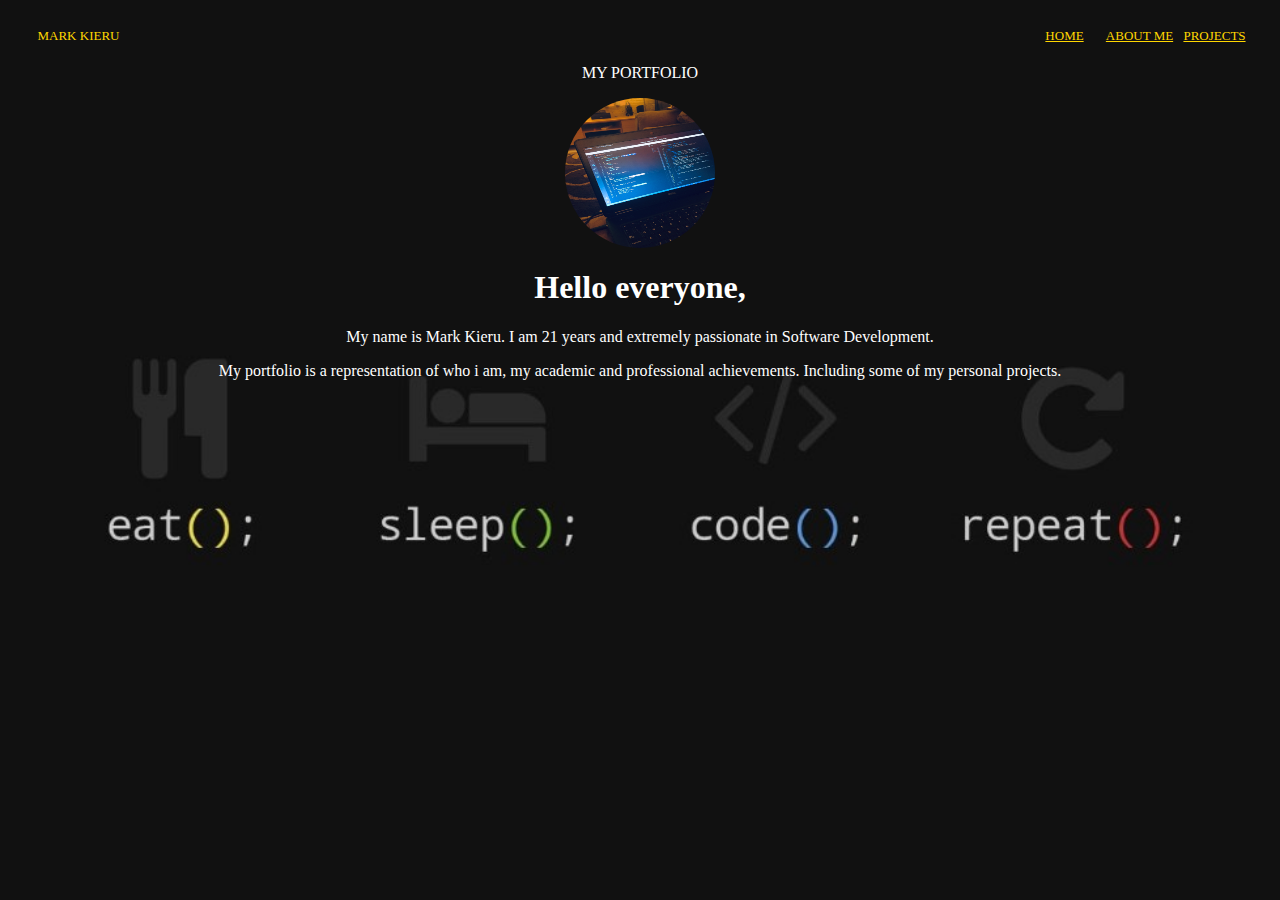
<file: index.html>
<!DOCTYPE html>
<html lang="en">
    <head>
        <meta charset="UTF-8">
        <meta http-equiv="X-UA-Compatible" content="IE=edge">
        <meta name="viewport" content="width=device-width, initial-scale=1.0">
        <title>My portfolio</title>
        <link rel="stylesheet" href="style.css">
    </head>
    <body>
        <header>
            <span class="f_left">MARK KIERU</span>
            <span class="f_right"><a style="color: gold;" href="./projects.html">PROJECTS</a></span>
            <span class="f_right"><a style="color: gold;" href="./about-me.html">ABOUT ME</a></span>
            <span class="f_right"><a style="color: gold;" href="./index.html">HOME</a></span>
        </header>
        <p class>MY PORTFOLIO</p>

        <p><img src="/IMG_0936.jpg" alt="Profile picture "></p>

        <h1>Hello everyone,</h1>

        <p>My name is Mark Kieru. I am 21 years and extremely passionate in Software Development.</p>
        <p>
            My portfolio is a representation of who i am, my academic and professional achievements. Including some of my personal projects.

        </p>

       
    </body>
</html>
</file>
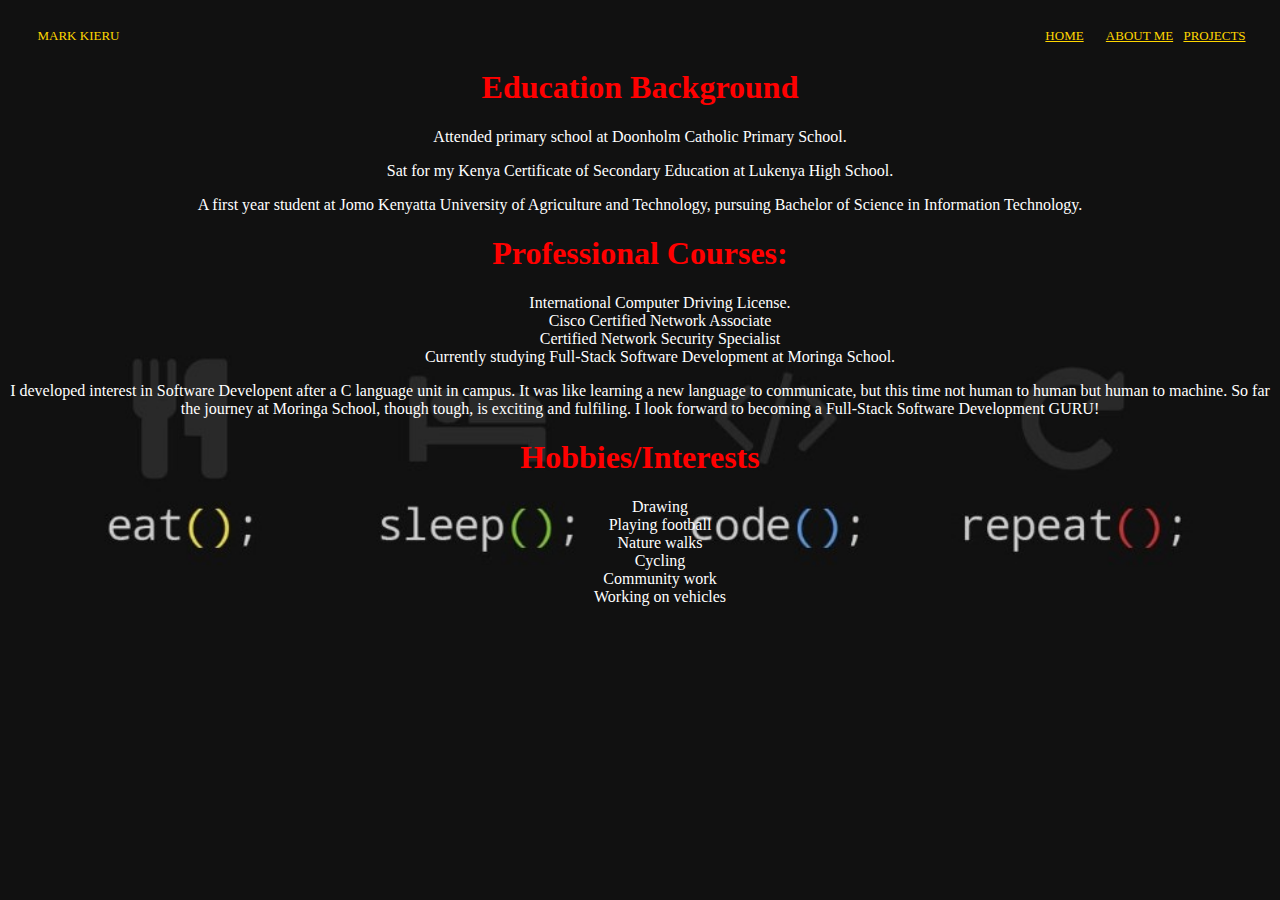
<file: about-me.html>
<!DOCTYPE html>
<html lang="en">
<head>
    <meta charset="UTF-8">
    <meta http-equiv="X-UA-Compatible" content="IE=edge">
    <meta name="viewport" content="width=device-width, initial-scale=1.0">
    <title>Document</title>
    <link rel="stylesheet" href="about.css">
</head>
<body>
    <header>
        <span class="f_left">MARK KIERU</span>
        <span class="f_right"><a style="color: gold;" href="./projects.html">PROJECTS</a></span>
        <span class="f_right"><a style="color: gold;" href="./about-me.html">ABOUT ME</a></span>
        <span class="f_right"><a style="color: gold;" href="./index.html">HOME</a></span>
    </header>

    <h1 style="color: red;"><strong>Education Background</strong></h1>
    <p>
        Attended primary school at Doonholm Catholic Primary School.
    </p>
    <p>
        Sat for my Kenya Certificate of Secondary Education at Lukenya High School.
    </p>

    <p>
        A first year student at Jomo Kenyatta University of Agriculture and Technology, pursuing Bachelor of Science in Information Technology. 
    </p>
    <h1 style="color: red;">Professional Courses:</h1>
    <ul>
        <li>
            International Computer Driving License.
        </li>
        <li>
            Cisco Certified Network Associate
        </li>
        <li>
            Certified Network Security Specialist
        </li>
        <li>
            Currently studying Full-Stack Software Development at Moringa School.
        </li>
    </ul>
    <p>
        I developed interest in  Software Developent after a C language unit in campus. It was like learning a new language to communicate, but this time not human to human but human to machine. So far the journey at Moringa School,  though tough, is  exciting and fulfiling. I look forward to becoming a Full-Stack Software Development GURU!
    </p>
    <h1 style="color: red;"><strong>Hobbies/Interests</strong></h1>
    <ul>
        <li>Drawing</li>
        <li>Playing football</li>
        <li>Nature walks</li>
        <li>Cycling</li>
        <li>Community work</li>
        <li>Working on vehicles</li>
    </ul>

</body>
</html>
</file>
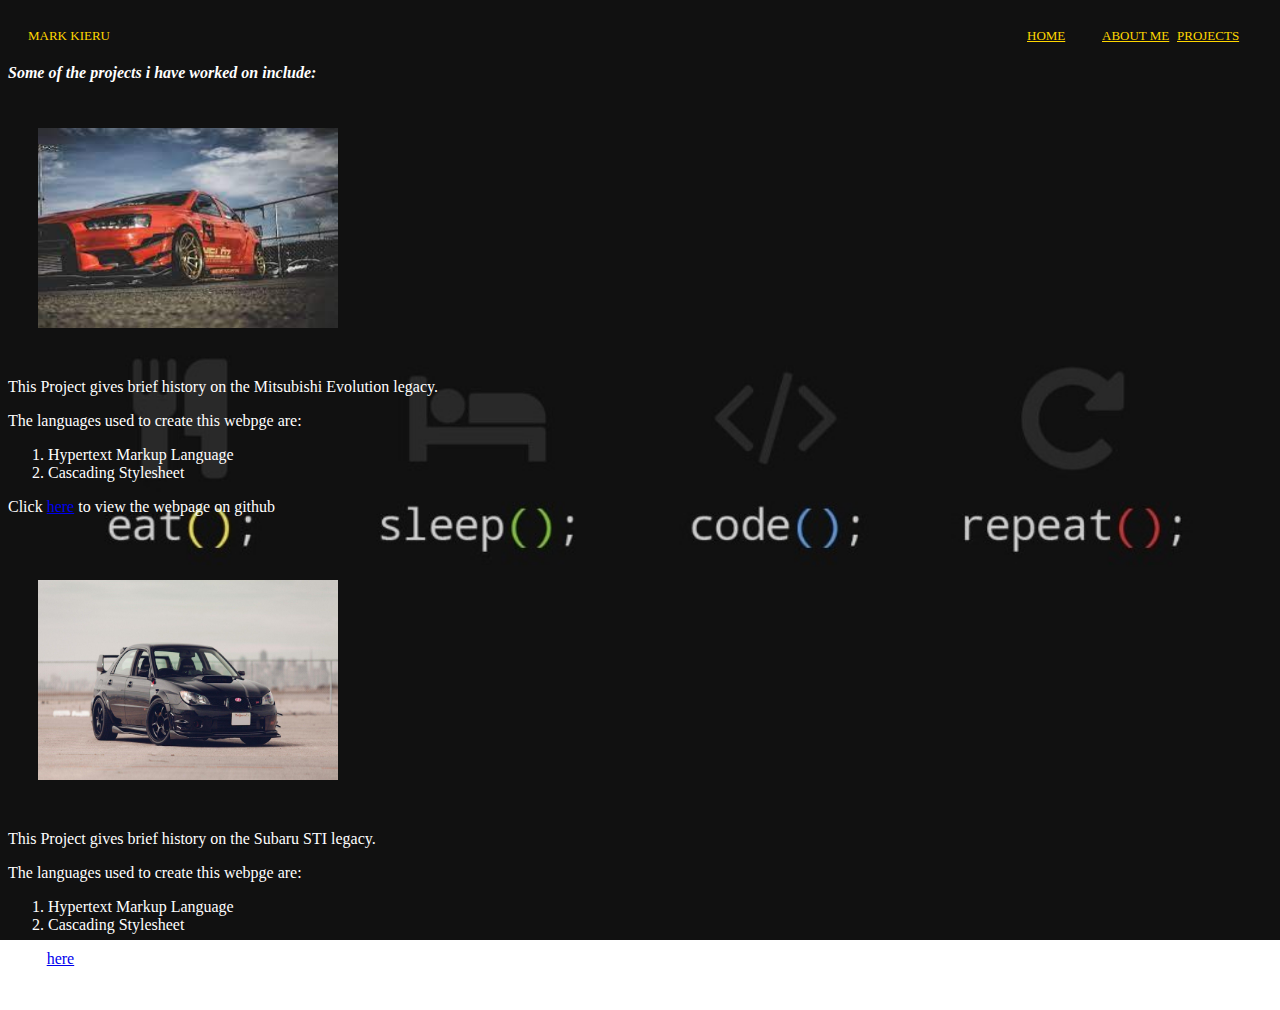
<file: projects.html>
<!DOCTYPE html>
<html lang="en">
<head>
    <meta charset="UTF-8">
    <meta http-equiv="X-UA-Compatible" content="IE=edge">
    <meta name="viewport" content="width=device-width, initial-scale=1.0">
    <title>MY PROJECTS</title>
    <link rel="stylesheet" href="project.css">
</head>
<body>
    <header>
        <span class="f_left">MARK KIERU</span>
        <span class="f_right"><a style="color: gold;" href="./projects.html">PROJECTS</a></span>
        <span class="f_right"><a style="color: gold;" href="./about-me.html">ABOUT ME</a></span>
        <span class="f_right"><a style="color: gold;" href="./index.html">HOME</a></span>
    </header>

    <P><em><strong>Some of the projects i have worked on include:</strong></em></P>
    <img class="evo" src="./download.jpeg" alt="Pic of an evo">

    <br>

    <p>
        This Project gives brief history on the Mitsubishi Evolution legacy.
    </p>
    <p>
        The languages used to create this webpge are:
        <ol>   
            <li>Hypertext Markup Language</li>
            <li>Cascading Stylesheet</li>
        </ol>
    </p>
    <p>
        Click <a href="https://github.com/mkkieru/projectEvo">here</a> to view the webpage on github
    </p>

    <br>

    <img class="sti" src="./wp2960915-sti-wallpaper.jpg" alt="Pic of an STI">

    <br>

    <p>
        This Project gives brief history on the Subaru STI legacy.
    </p>
    <p>
        The languages used to create this webpge are:
        <ol>   
            <li>Hypertext Markup Language</li>
            <li>Cascading Stylesheet</li>
        </ol>
    </p>
    <p>
        Click <a href="https://github.com/mkkieru/projectSti">here</a> to view the webpage on github
    </p>
    
    <br>

</body>
</html>
</file>
<file: style.css>
body{
    background-image: url(./wallpaperflare.com_wallpaper.jpg);
    background-repeat: no-repeat;
    background-size: 100%;
    color: white;
    text-align: center;
    
}
header{
    color: gold;
    padding: 20px;
    font-size: 13px;
}
.f_left{
    float: left;
    width: 101px;
}
.f_right{
    float: right;
    width: 75px;
}


ul{
    font-family: sans-serif;
}
nav{
    padding: 40px;
    text-align: center;
}
img {
    height: 150px;
    width: 150px;
    vertical-align: middle;
    border-radius: 100px;
}
/*@media screen and (min-width: 480px) {
    body {
        background-image: url(./IMG_0936.jpg);
        color: white;
    }
}_*/
</file>
<file: about.css>
body{
    background-image: url(./wallpaperflare.com_wallpaper.jpg);
    background-repeat: no-repeat;
    background-size: 100%;
    color: white;
    text-align: center;    
}
ul{
   list-style-type: none; 
}
header{
    color: gold;
    padding: 20px;
    font-size: 13px;
}
.f_left{
    float: left;
    width: 101px;
}
.f_right{
    float: right;
    width: 75px;
}
</file>
<file: project.css>
body{
    background-image: url(./wallpaperflare.com_wallpaper.jpg);
    background-repeat: no-repeat;
    background-size: 100%;
    color: white;
    
    
}
img{
    width: 300px;
    height: 200px;
    margin: 30px;
}
header{
    color: gold;
    padding: 20px;
    font-size: 13px;
}
.f_left{
    float: left;
    width: 101px;
}
.f_right{
    float: right;
    width: 75px;
}
/*
.evo{
    float: left;
}
.sti{
    float: left;
}*/
</file>
